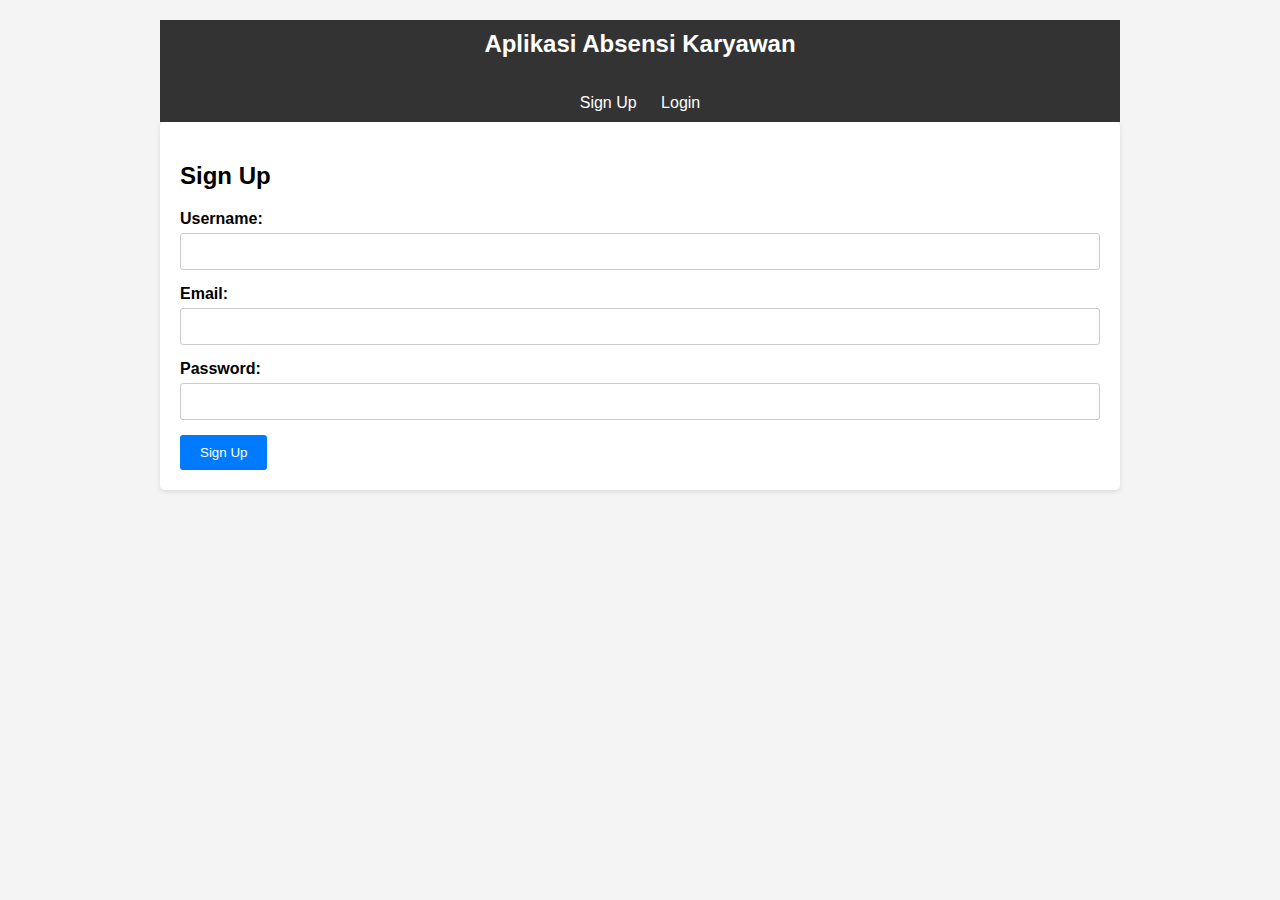
<file: index.html>
<!DOCTYPE html>
<html lang="en">
<head>
  <meta charset="UTF-8">
  <meta name="viewport" content="width=device-width, initial-scale=1.0">
  <title>Aplikasi Absensi Karyawan</title>
  <style>
    body {
      font-family: Arial, sans-serif;
      margin: 0;
      padding: 0;
      background-color: #f4f4f4;
    }

    .container {
      max-width: 960px;
      margin: 0 auto;
      padding: 20px;
    }

    .header {
      background-color: #333;
      color: #fff;
      text-align: center;
      padding: 10px 0;
    }

    .main {
      background-color: #fff;
      padding: 20px;
      border-radius: 5px;
      box-shadow: 0 2px 5px rgba(0, 0, 0, 0.1);
    }

    h1 {
      margin-top: 0;
      font-size: 24px;
      font-weight: bold;
    }

    .nav {
      background-color: #333;
      color: #fff;
      padding: 10px 0;
      text-align: center;
    }

    .nav a {
      color: #fff;
      text-decoration: none;
      margin: 0 10px;
    }

    .nav a:hover {
      color: #ccc;
    }

    .form-group {
      margin-bottom: 15px;
    }

    label {
      display: block;
      margin-bottom: 5px;
      font-weight: bold;
    }

    input[type="text"],
    input[type="email"],
    input[type="password"] {
      width: 100%;
      padding: 10px;
      border: 1px solid #ccc;
      border-radius: 3px;
      box-sizing: border-box;
    }

    button {
      background-color: #007bff;
      color: #fff;
      padding: 10px 20px;
      border: none;
      border-radius: 3px;
      cursor: pointer;
    }

    button:hover {
      background-color: #0056b3;
    }

    .error {
      color: red;
      font-size: 12px;
    }
  </style>
</head>
<body>
  <div class="container">
    <div class="header">
      <h1>Aplikasi Absensi Karyawan</h1>
    </div>
    <div class="nav">
      <a href="#sign-up">Sign Up</a>
      <a href="#login">Login</a>
    </div>
    <div class="main">
      <!-- Sign Up page -->
      <div id="sign-up">
        <h2>Sign Up</h2>
        <form id="sign-up-form">
          <div class="form-group">
            <label for="username">Username:</label>
            <input type="text" id="username" name="username" required>
          </div>
          <div class="form-group">
            <label for="email">Email:</label>
            <input type="email" id="email" name="email" required>
          </div>
          <div class="form-group">
            <label for="password">Password:</label>
            <input type="password" id="password" name="password" required>
          </div>
          <button type="submit">Sign Up</button>
          <div class="error" id="sign-up-error"></div>
        </form>
      </div>
    </div>
  </div>
</body>
</html>
</file>
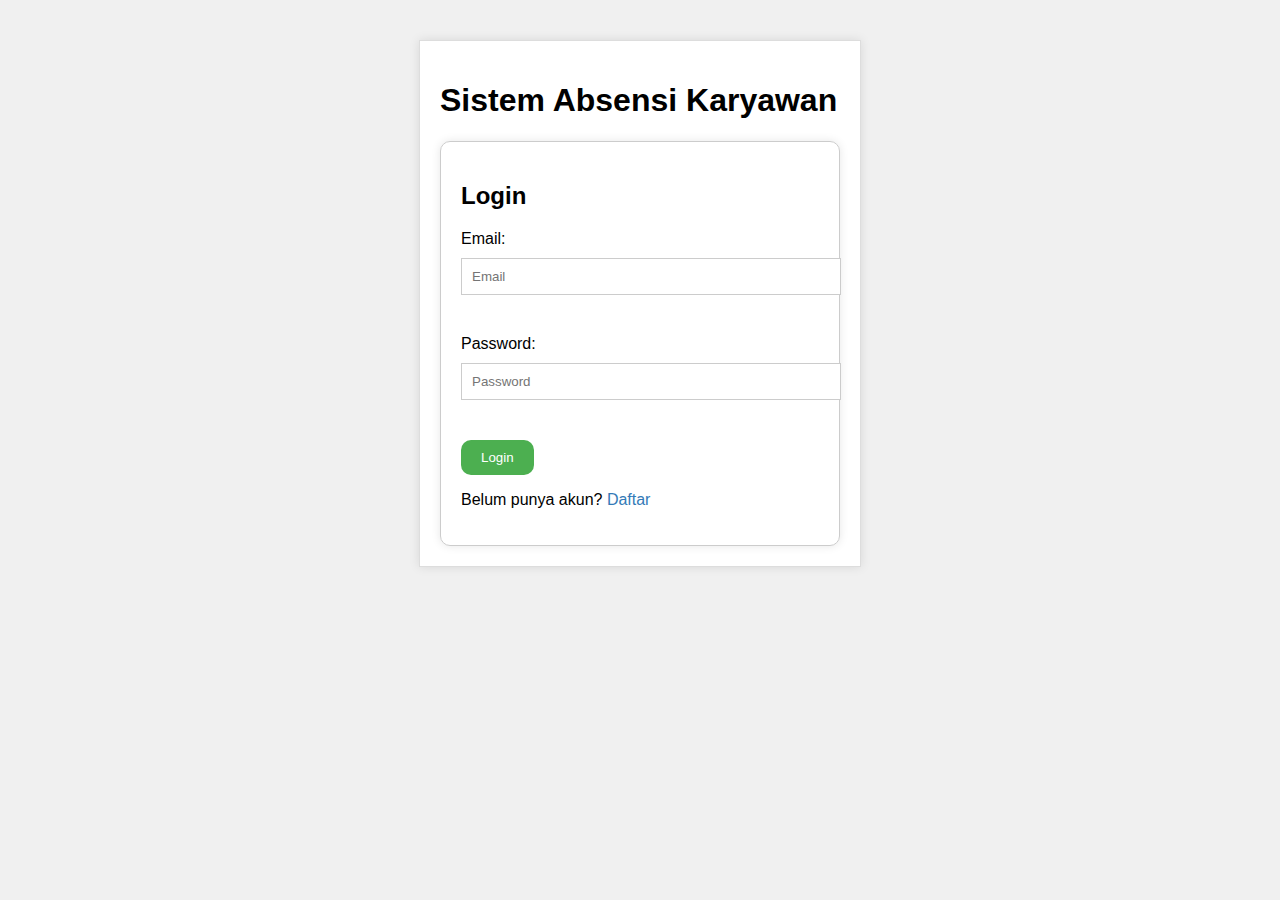
<file: absensi.html>
<!DOCTYPE html>
<html lang="en">
<head>
    <meta charset="UTF-8">
    <meta name="viewport" content="width=device-width, initial-scale=1.0">
    <title>Absensi Karyawan</title>
    <style>
        /* Add some basic styles to make it look better */
        body {
            font-family: Arial, sans-serif;
            background-color: #f0f0f0;
        }
        .container {
            max-width: 400px;
            margin: 40px auto;
            padding: 20px;
            background-color: #fff;
            border: 1px solid #ddd;
            box-shadow: 0 0 10px rgba(0, 0, 0, 0.1);
        }
        .login-box {
            padding: 20px;
            border: 1px solid #ccc;
            border-radius: 10px;
            box-shadow: 0 0 10px rgba(0, 0, 0, 0.1);
        }
        .input-box {
            margin-bottom: 20px;
        }
        label {
            display: block;
            margin-bottom: 10px;
        }
        input[type="email"], input[type="password"] {
            width: 100%;
            padding: 10px;
            margin-bottom: 20px;
            border: 1px solid #ccc;
        }
        button[type="submit"] {
            background-color: #4CAF50;
            color: #fff;
            padding: 10px 20px;
            border: none;
            border-radius: 10px;
            cursor: pointer;
        }
        button[type="submit"]:hover {
            background-color: #3e8e41;
        }
        a {
            text-decoration: none;
            color: #337ab7;
        }
        a:hover {
            color: #23527c;
        }
    </style>
</head>
<body>
    <div class="container">
        <h1>Sistem Absensi Karyawan</h1>
        <div class="login-box">
            <h2>Login</h2>
            <form action="login.php" method="post">
                <div class="input-box">
                    <label for="email">Email:</label>
                    <input type="email" id="email" name="email" placeholder="Email" required>
                </div>
                <div class="input-box">
                    <label for="password">Password:</label>
                    <input type="password" id="password" name="password" placeholder="Password" required>
                </div>
                <button type="submit" name="login">Login</button>
                <p>Belum punya akun? <a href="register.php">Daftar</a></p>
            </form>
        </div>
    </div>
</body>
</html>
</file>
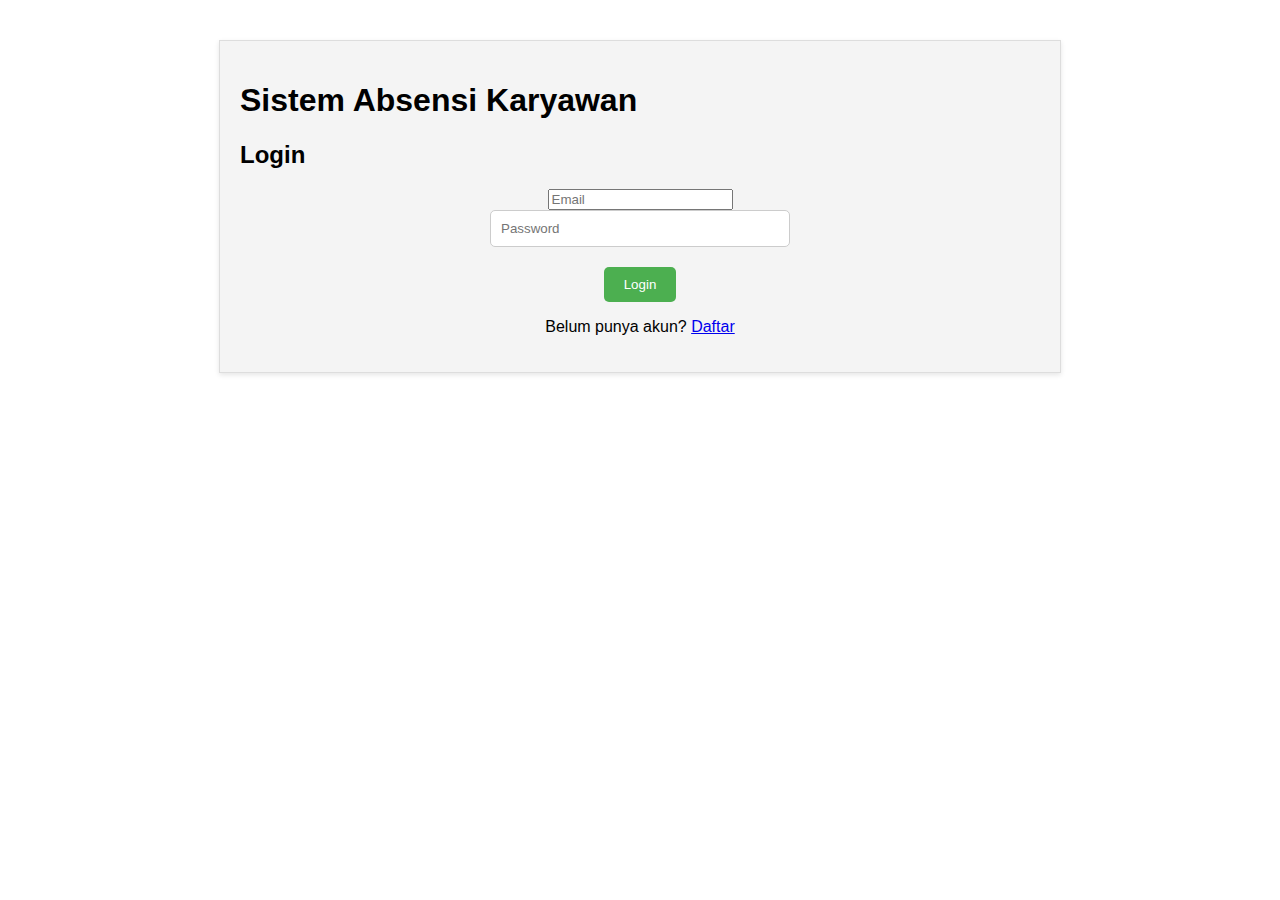
<file: absensikaryawan.html>
<!DOCTYPE html>
<html lang="en">
<head<head>
    <meta charset="UTF-8">
    <meta name="viewport" content="width=device-width, initial-scale=1.0">
    <title>Absensi Karyawan</title>
    <link rel="stylesheet" href="style.css">
</head>
<body>
    <div class="container">
        <h1>Sistem Absensi Karyawan</h1>
        <div class="login-box">
            <h2>Login</h2>
            <form action="login.php" method="POST">
                <div class="input-box">
                    <input type="email" name="email" placeholder="Email" required>
                </div>
                <div class="input-box">
                    <input type="password" name="password" placeholder="Password" required>
                </div>
                <button type="submit" name="login">Login</button>
                <p>Belum punya akun? <a href="register.php">Daftar</a></p>
            </form>
        </div>
    </div>
</body>
</html>
</file>
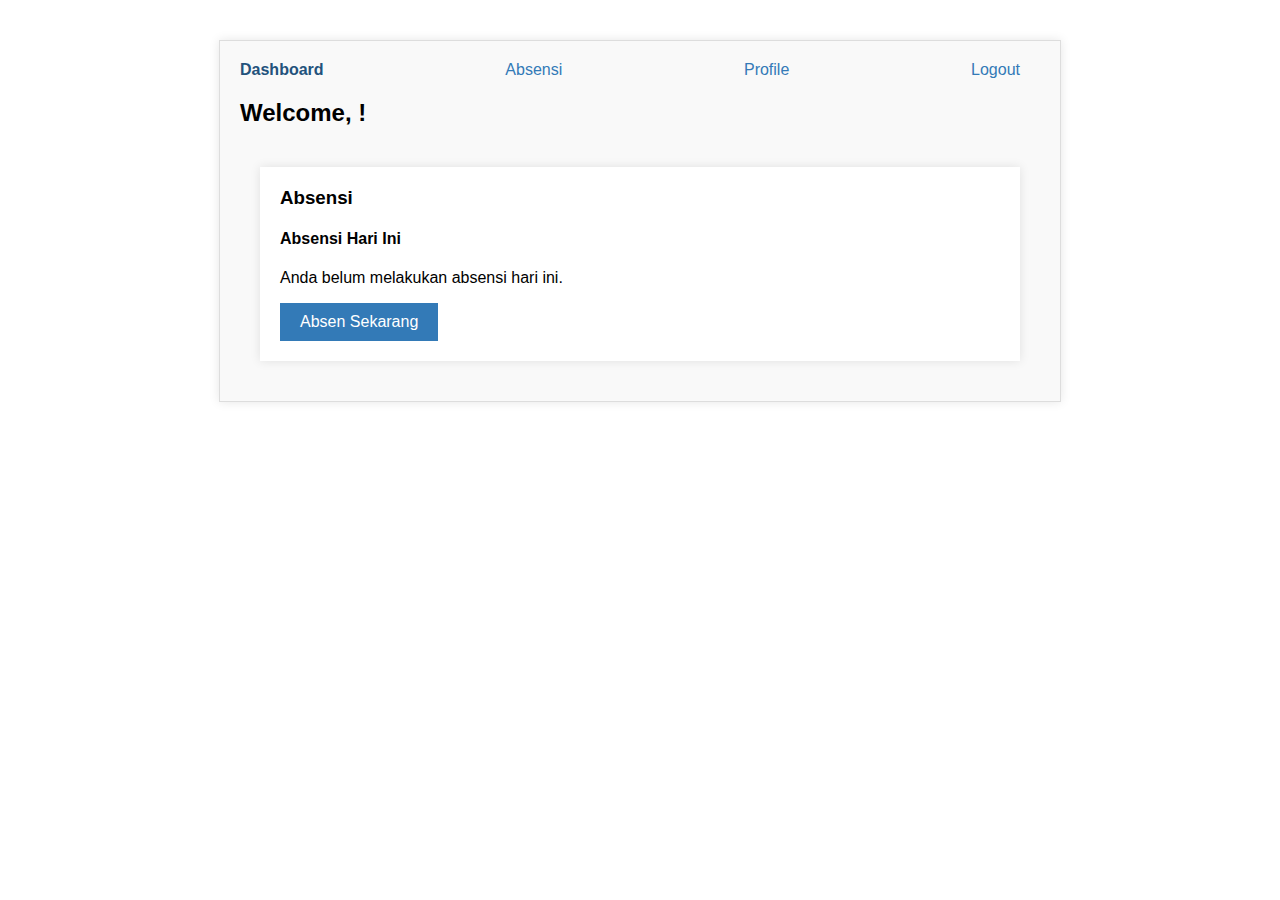
<file: dashboard.html>
<!-- dashboard.html -->
<!DOCTYPE html>
<html lang="en">
<head>
    <meta charset="UTF-8">
    <meta name="viewport" content="width=device-width, initial-scale=1.0">
    <title>Dashboard</title>
    <style>
        /* styles */
        body {
            font-family: Arial, sans-serif;
            margin: 0;
            padding: 0;
        }
        .container {
            max-width: 800px;
            margin: 40px auto;
            padding: 20px;
            background-color: #f9f9f9;
            border: 1px solid #ddd;
            box-shadow: 0 0 10px rgba(0, 0, 0, 0.1);
        }
        nav ul {
            list-style: none;
            margin: 0;
            padding: 0;
            display: flex;
            justify-content: space-between;
        }
        nav li {
            margin-right: 20px;
        }
        nav a {
            color: #337ab7;
            text-decoration: none;
        }
        nav a.active {
            color: #23527c;
            font-weight: bold;
        }
        .content {
            display: flex;
            flex-wrap: wrap;
            justify-content: space-between;
        }
        .card {
            background-color: #fff;
            padding: 20px;
            margin: 20px;
            width: 100%;
            box-shadow: 0 0 10px rgba(0, 0, 0, 0.1);
        }
        .card h3 {
            margin-top: 0;
        }
        button {
            background-color: #337ab7;
            color: #fff;
            border: none;
            padding: 10px 20px;
            font-size: 16px;
            cursor: pointer;
        }
        button:hover {
            background-color: #23527c;
        }
    </style>
</head>
<body>
    <div class="container">
        <nav>
            <ul>
                <li><a href="dashboard.html" class="active">Dashboard</a></li>
                <li><a href="absensi.html">Absensi</a></li>
                <li><a href="#">Profile</a></li>
                <li><a href="logout.html" onclick="logout()">Logout</a></li>
            </ul>
        </nav>
        <div class="content">
            <h2>Welcome, <span id="employee-name"></span>!</h2>
            <div class="card">
                <h3>Absensi</h3>
                <div class="flex-container">
                    <div class="absensi">
                        <h4>Absensi Hari Ini</h4>
                        <p id="absence-status">Anda belum melakukan absensi hari ini.</p>
                        <button id="absence-btn">Absen Sekarang</button>
                    </div>
                </div>
            </div>
        </div>
    </div>
    <script src="script.js"></script>
</body>
</html>
</file>
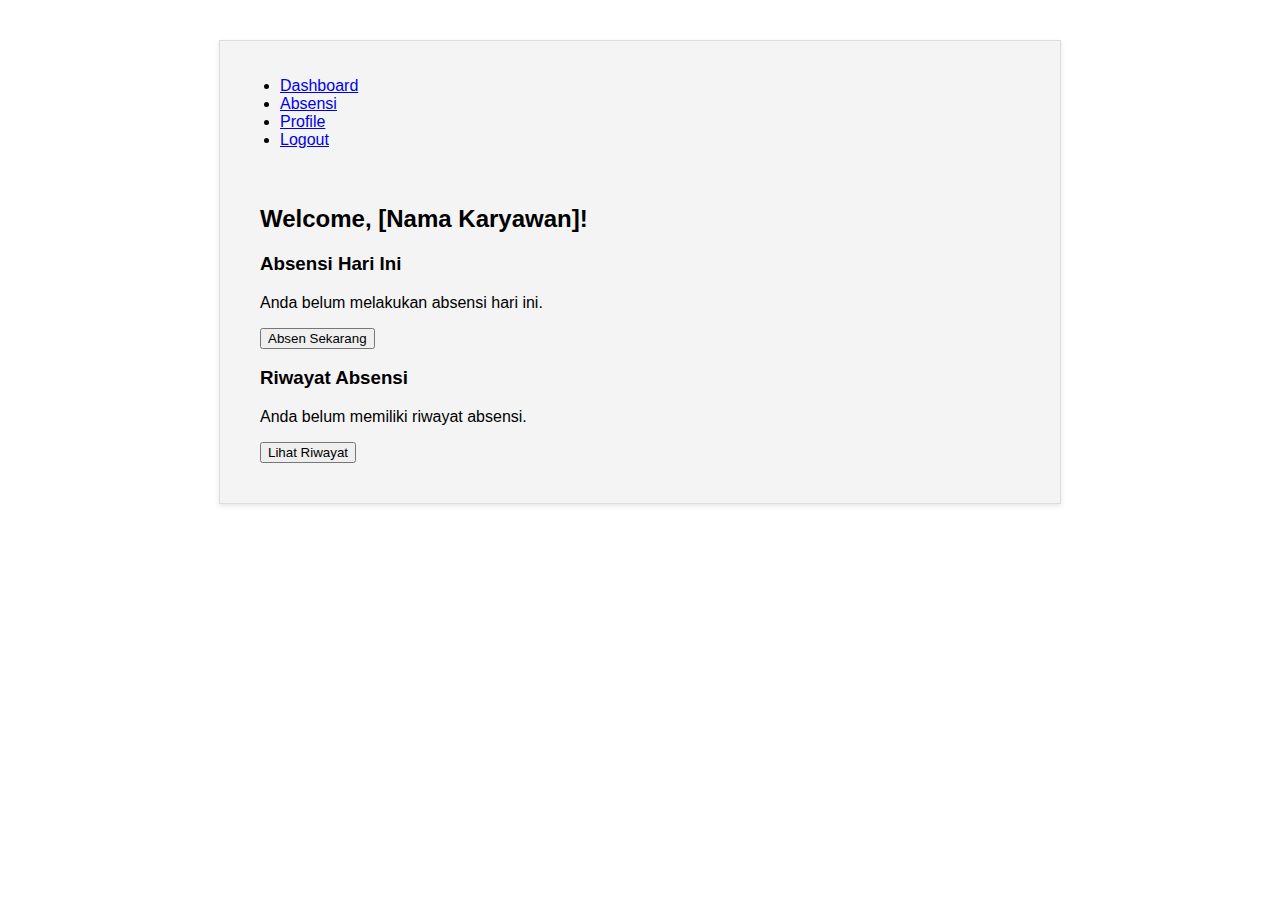
<file: dashboardfile.html>
<!-- dashboard.html -->
<!DOCTYPE html>
<html lang="en">
<head>
    <meta charset="UTF-8">
    <meta name="viewport" content="width=device-width, initial-scale=1.0">
    <title>Dashboard</title>
    <link rel="stylesheet" href="styles.css">
</head>
<body>
    <div class="container">
        <nav>
            <ul>
                <li><a href="dashboard.html" class="active">Dashboard</a></li>
                <li><a href="absensi.html">Absensi</a></li>
                <li><a href="#">Profile</a></li>
                <li><a href="#">Logout</a></li>
            </ul>
        </nav>
        <div class="content">
            <h2>Welcome, <span id="employee-name">[Nama Karyawan]</span>!</h2>
            <div class="card">
                <h3>Absensi Hari Ini</h3>
                <p id="absence-status">Anda belum melakukan absensi hari ini.</p>
                <button id="absence-btn">Absen Sekarang</button>
            </div>
            <div class="card">
                <h3>Riwayat Absensi</h3>
                <p id="absence-history">Anda belum memiliki riwayat absensi.</p>
                <button id="history-btn">Lihat Riwayat</button>
            </div>
        </div>
    </div>
    <script src="script.js"></script>
</body>
</html>
</file>
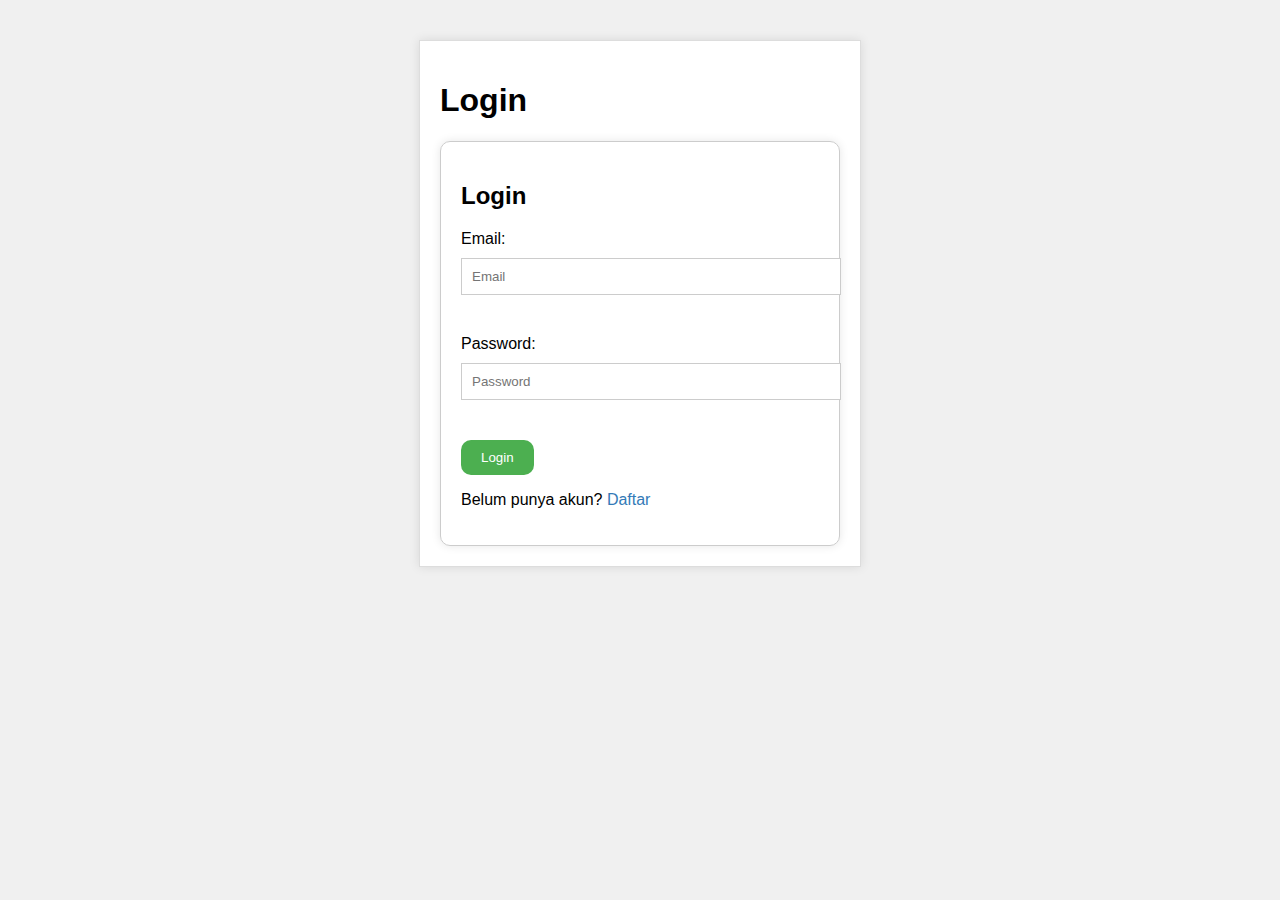
<file: login.html>
<!DOCTYPE html>
<html lang="en">
<head>
    <meta charset="UTF-8">
    <meta name="viewport" content="width=device-width, initial-scale=1.0">
    <title>Login</title>
    <style>
        /* Add some basic styles to make it look better */
        body {
            font-family: Arial, sans-serif;
            background-color: #f0f0f0;
        }
        .container {
            max-width: 400px;
            margin: 40px auto;
            padding: 20px;
            background-color: #fff;
            border: 1px solid #ddd;
            box-shadow: 0 0 10px rgba(0, 0, 0, 0.1);
        }
        .login-box {
            padding: 20px;
            border: 1px solid #ccc;
            border-radius: 10px;
            box-shadow: 0 0 10px rgba(0, 0, 0, 0.1);
        }
        .input-box {
            margin-bottom: 20px;
        }
        label {
            display: block;
            margin-bottom: 10px;
        }
        input[type="email"], input[type="password"] {
            width: 100%;
            padding: 10px;
            margin-bottom: 20px;
            border: 1px solid #ccc;
        }
        button[type="submit"] {
            background-color: #4CAF50;
            color: #fff;
            padding: 10px 20px;
            border: none;
            border-radius: 10px;
            cursor: pointer;
        }
        button[type="submit"]:hover {
            background-color: #3e8e41;
        }
        a {
            text-decoration: none;
            color: #337ab7;
        }
        a:hover {
            color: #23527c;
        }
    </style>
</head>
<body>
    <div class="container">
        <h1>Login</h1>
        <div class="login-box">
            <h2>Login</h2>
            <form id="login-form">
                <div class="input-box">
                    <label for="email">Email:</label>
                    <input type="email" id="email" name="email" placeholder="Email" required>
                </div>
                <div class="input-box">
                    <label for="password">Password:</label>
                    <input type="password" id="password" name="password" placeholder="Password" required>
                </div>
                <button type="submit" id="login-btn">Login</button>
                <p>Belum punya akun? <a href="signup.html">Daftar</a></p>
            </form>
        </div>
    </div>
</body>
</html>
</file>
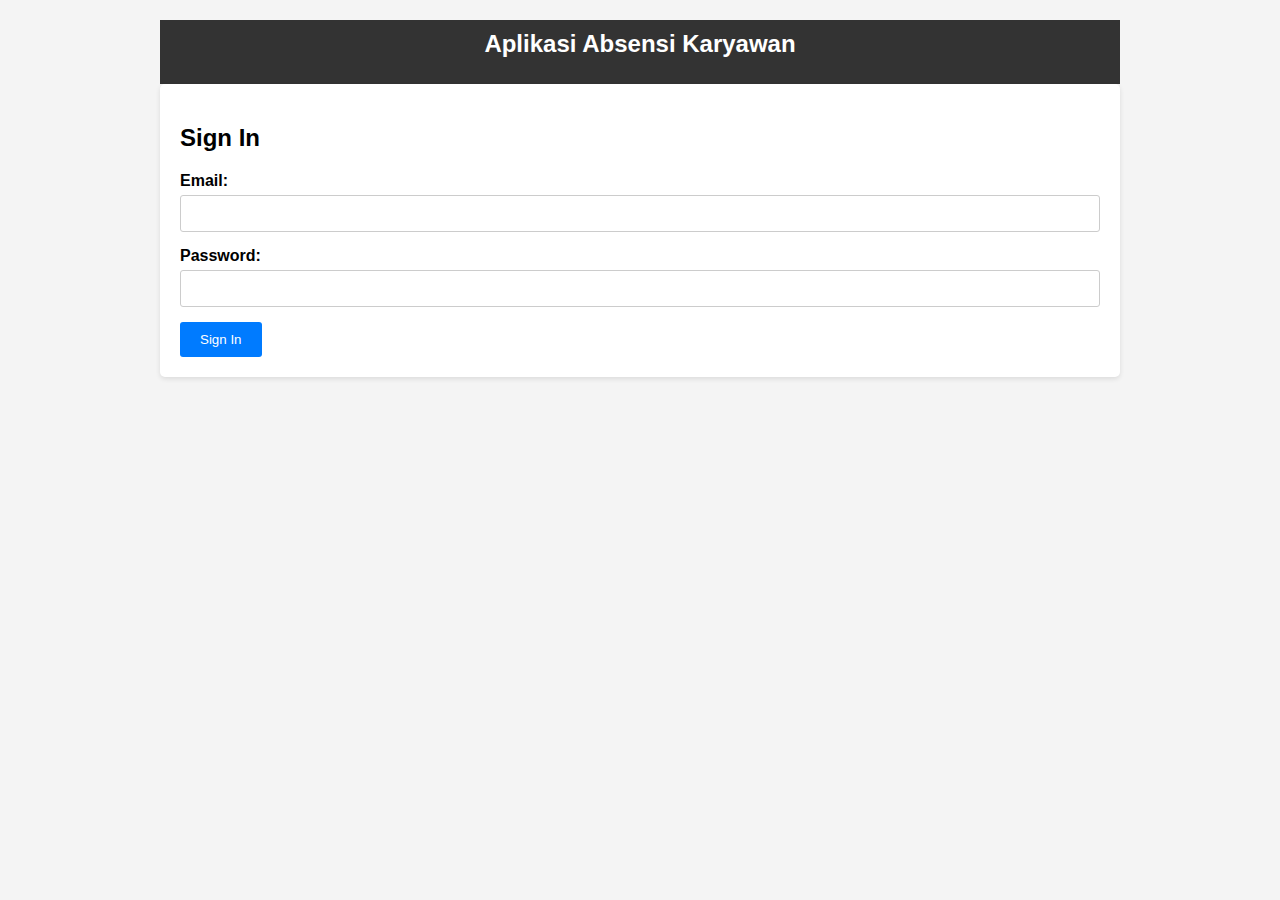
<file: logout.html>
<!DOCTYPE html>
<html lang="en">
<head>
    <meta charset="UTF-8">
    <meta name="viewport" content="width=device-width, initial-scale=1.0">
    <title>Logout</title>
</head>
<body>
    <h2>Logging out...</h2>
    <script>
        // Clear local storage or session storage
        localStorage.removeItem('username');
        localStorage.removeItem('password');

        // Redirect to signin page
        window.location.href = 'signin.html';
    </script>
</body>
</html>
</file>
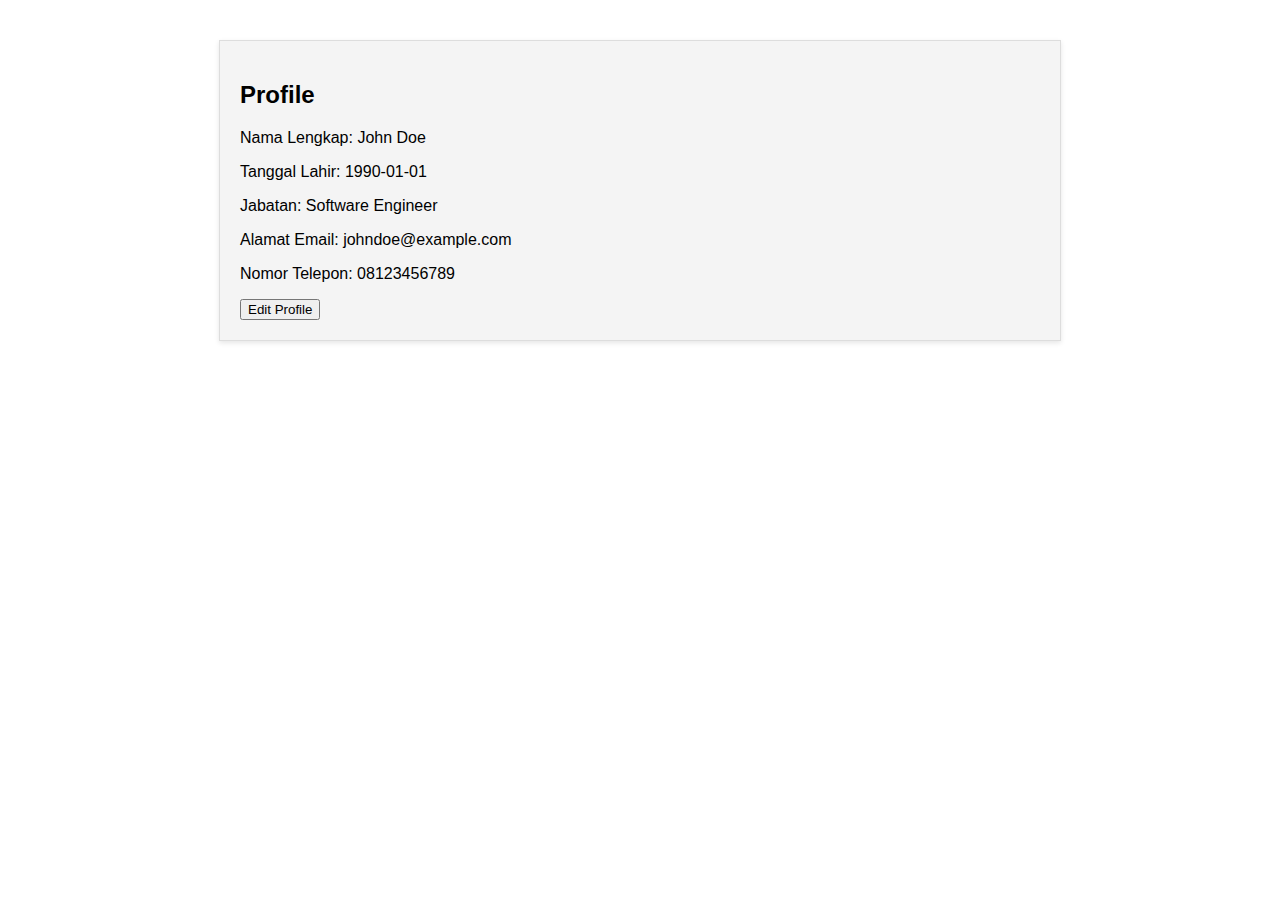
<file: profile.html>
<!DOCTYPE html>
<html lang="en">
<head>
    <meta charset="UTF-8">
    <meta name="viewport" content="width=device-width, initial-scale=1.0">
    <title>Profile</title>
    <link rel="stylesheet" href="styles.css">
</head>
<body>
    <div class="container">
        <h2>Profile</h2>
        <div id="profile-view">
            <!-- Isi profil akan ditampilkan di sini -->
        </div>
        <button id="edit-profile-btn">Edit Profile</button>
        <div id="edit-profile-form" style="display: none;">
            <h2>Edit Profile</h2>
            <form id="edit-form" action="/update-profile" method="post">
                <label for="full-name">Nama Lengkap:</label>
                <input type="text" id="full-name" name="full-name" required placeholder="Nama Lengkap"><br><br>
                <label for="birth-date">Tanggal Lahir:</label>
                <input type="date" id="birth-date" name="birth-date" required><br><br>
                <label for="job-title">Jabatan:</label>
                <input type="text" id="job-title" name="job-title" required placeholder="Jabatan"><br><br>
                <label for="email">Alamat Email:</label>
                <input type="email" id="email" name="email" required placeholder="Alamat Email"><br><br>
                <label for="phone-number">Nomor Telepon:</label>
                <input type="tel" id="phone-number" name="phone-number" required placeholder="Nomor Telepon"><br><br>
                <button type="submit">Simpan</button>
                <button type="button" id="cancel-edit-btn">Batal</button>
            </form>
        </div>
    </div>
    <script src="profile.js"></script>
</body>
</html>
</file>
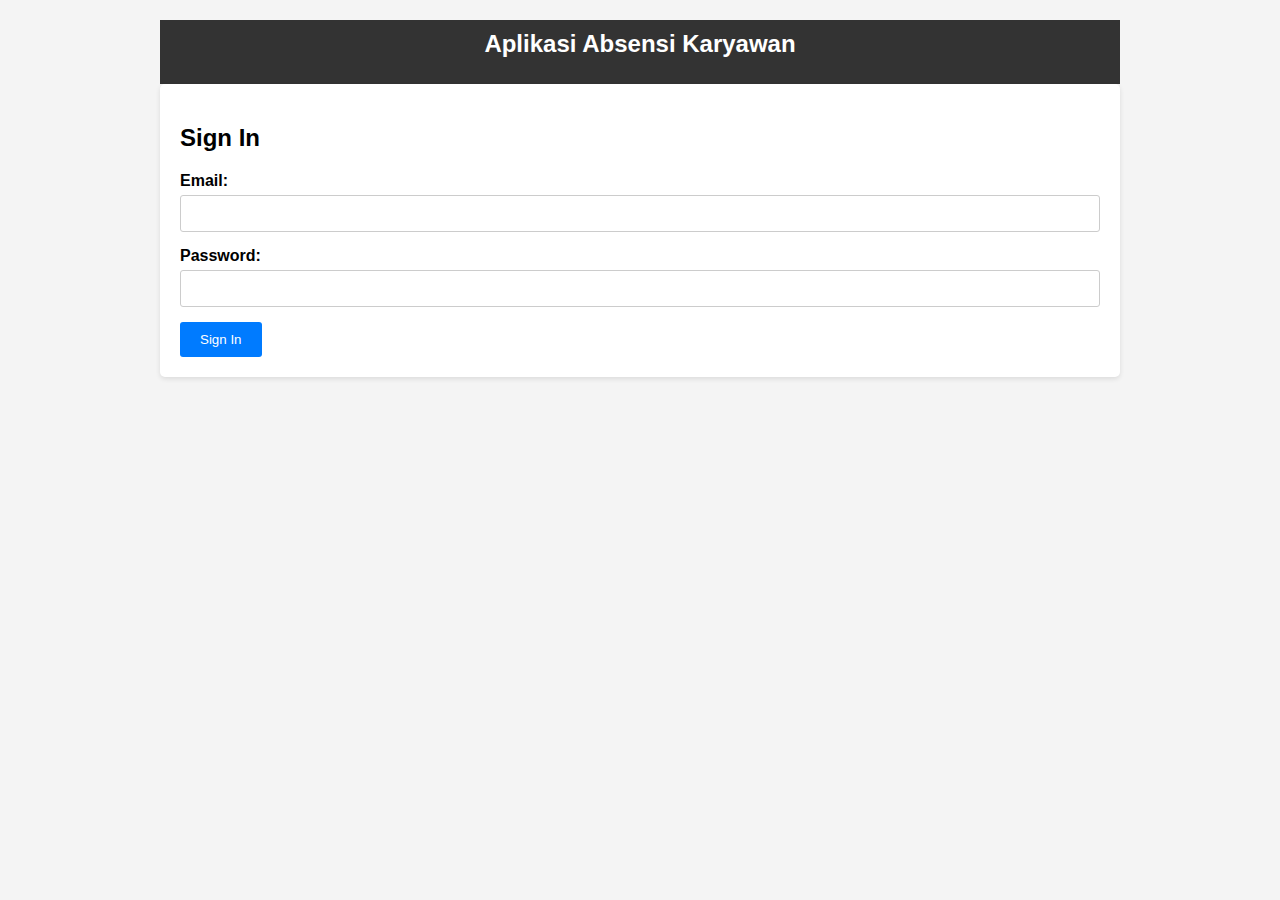
<file: signin.html>
<!DOCTYPE html>
<html lang="en">
<head>
  <meta charset="UTF-8">
  <meta name="viewport" content="width=device-width,initial-scale=1.0">
  <title>Aplikasi Absensi Karyawan - Sign In</title>
  <style>
    body {
      font-family: Arial, sans-serif;
      margin: 0;
      padding: 0;
      background-color: #f4f4f4;
    }

    .container {
      max-width: 960px;
      margin: 0 auto;
      padding: 20px;
    }

    .header {
      background-color: #333;
      color: #fff;
      text-align: center;
      padding: 10px 0;
    }

    .main {
      background-color: #fff;
      padding: 20px;
      border-radius: 5px;
      box-shadow: 0 2px 5px rgba(0, 0, 0, 0.1);
    }

    h1 {
      margin-top: 0;
      font-size: 24px;
      font-weight: bold;
    }

    .form-group {
      margin-bottom: 15px;
    }

    label {
      display: block;
      margin-bottom: 5px;
      font-weight: bold;
    }

    input[type="text"],
    input[type="email"],
    input[type="password"] {
      width: 100%;
      padding: 10px;
      border: 1px solid #ccc;
      border-radius: 3px;
      box-sizing: border-box;
    }

    button {
      background-color: #007bff;
      color: #fff;
      padding: 10px 20px;
      border: none;
      border-radius: 3px;
      cursor: pointer;
    }

    button:hover {
      background-color: #0056b3;
    }

    .error {
      color: red;
      font-size: 12px;
    }
  </style>
</head>
<body>
  <div class="container">
    <div class="header">
      <h1>Aplikasi Absensi Karyawan</h1>
    </div>
    <div class="main">
      <h2>Sign In</h2>
      <form id="signin-form">
        <div class="form-group">
          <label for="email">Email:</label>
          <input type="email" id="email" name="email" required>
        </div>
        <div class="form-group">
          <label for="password">Password:</label>
          <input type="password" id="password" name="password" required>
        </div>
        <button type="submit">Sign In</button>
        <div class="error" id="signin-error"></div>
      </form>
    </div>
  </div>
  <script>
    const signinForm = document.getElementById('signin-form');
    const signinError = document.getElementById('signin-error');

    signinForm.addEventListener('submit', (event) => {
      event.preventDefault();

      const email = document.getElementById('email').value;
      const password = document.getElementById('password').value;

      // Add validation for empty fields
      if (!email || !password) {
        signinError.textContent = 'Please fill in all fields';
        return;
      }

      // Add validation for email format
      const emailRegex = /^[a-zA-Z0-9._%+-]+@[a-zA-Z0-9.-]+\.[a-zA-Z]{2,}$/;
      if (!emailRegex.test(email)) {
        signinError.textContent = 'Invalid email format';
        return;
      }

      // Simulate signin success
      signinError.textContent = 'Sign in successful!';

      // Redirect to dashboard page
      window.location.href = 'dashboard.html';
    });
  </script>
</body>
</html>
</file>
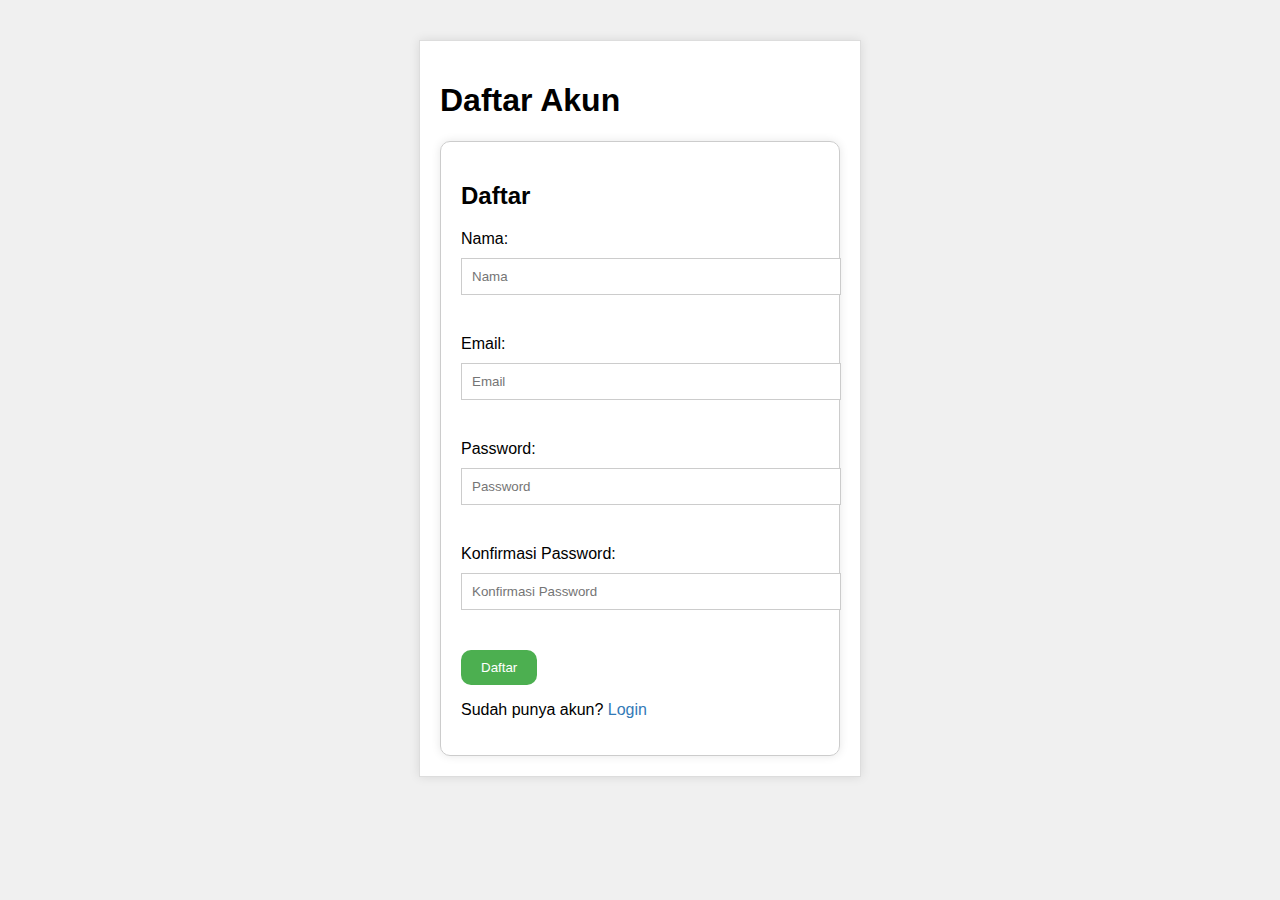
<file: signup.html>
<!DOCTYPE html>
<html lang="en">
<head>
    <meta charset="UTF-8">
    <meta name="viewport" content="width=device-width, initial-scale=1.0">
    <title>Daftar Akun</title>
    <style>
        /* Add some basic styles to make it look better */
        body {
            font-family: Arial, sans-serif;
            background-color: #f0f0f0;
        }
        .container {
            max-width: 400px;
            margin: 40px auto;
            padding: 20px;
            background-color: #fff;
            border: 1px solid #ddd;
            box-shadow: 0 0 10px rgba(0, 0, 0, 0.1);
        }
        .signup-box {
            padding: 20px;
            border: 1px solid #ccc;
            border-radius: 10px;
            box-shadow: 0 0 10px rgba(0, 0, 0, 0.1);
        }
        .input-box {
            margin-bottom: 20px;
        }
        label {
            display: block;
            margin-bottom: 10px;
        }
        input[type="text"], input[type="email"], input[type="password"] {
            width: 100%;
            padding: 10px;
            margin-bottom: 20px;
            border: 1px solid #ccc;
        }
        button[type="submit"] {
            background-color: #4CAF50;
            color: #fff;
            padding: 10px 20px;
            border: none;
            border-radius: 10px;
            cursor: pointer;
        }
        button[type="submit"]:hover {
            background-color: #3e8e41;
        }
        a {
            text-decoration: none;
            color: #337ab7;
        }
        a:hover {
            color: #23527c;
        }
    </style>
</head>
<body>
    <div class="container">
        <h1>Daftar Akun</h1>
        <div class="signup-box">
            <h2>Daftar</h2>
            <form id="signup-form">
                <div class="input-box">
                    <label for="nama">Nama:</label>
                    <input type="text" id="nama" name="nama" placeholder="Nama" required>
                </div>
                <div class="input-box">
                    <label for="email">Email:</label>
                    <input type="email" id="email" name="email" placeholder="Email" required>
                </div>
                <div class="input-box">
                    <label for="password">Password:</label>
                    <input type="password" id="password" name="password" placeholder="Password" required>
                </div>
                <div class="input-box">
                    <label for="konfirmasi-password">Konfirmasi Password:</label>
                    <input type="password" id="konfirmasi-password" name="konfirmasi-password" placeholder="Konfirmasi Password" required>
                </div>
                <button type="submit" id="signup-btn">Daftar</button>
                <p>Sudah punya akun? <a href="login.html">Login</a></p>
            </form>
        </div>
    </div>

    <script src="signup.js"></script>
</body>
</html>
</file>
<file: style.css>
/* styles.css */
body {
    font-family: sans-serif;
    margin: 0;
    padding: 0;
}

.container {
    max-width: 800px;
    margin: 40px auto;
    padding: 20px;
    background-color: #f4f4f4;
    border: 1px solid #ddd;
    box-shadow: 0 2px 5px rgba(0, 0, 0, 0.1);
}

.nav {
    background-color: #333;
    padding: 10px;
    display: flex;
    justify-content: space-between;
    align-items: center;
}

.nav a {
    color: #fff;
    text-decoration: none;
}

.nav a.active {
    background-color: #444;
    padding: 10px;
    border-radius: 5px;
}

.content {
    padding: 20px;
}

form {
    display: flex;
    flex-direction: column;
    align-items: center;
}

label {
    margin-bottom: 10px;
}

input[type="text"], input[type="password"] {
    padding: 10px;
    border: 1px solid #ccc;
    border-radius: 5px;
    width: 300px;
    box-sizing: border-box;
}

button[type="submit"] {
    background-color: #4CAF50;
    color: #fff;
    padding: 10px 20px;
    border: none;
    border-radius: 5px;
    cursor: pointer;
    margin-top: 20px;
}

button[type="submit"]:hover {
    background-color: #3e8e41;
}
</file>
<file: styles.css>
/* styles.css */

body {
    font-family: sans-serif;
    margin: 0;
    padding: 0;
}

.container {
    max-width: 800px;
    margin: 40px auto;
    padding: 20px;
    background-color: #f4f4f4;
    border: 1px solid #ddd;
    box-shadow: 0 2px 5px rgba(0, 0, 0, 0.1);
}

.nav {
    background-color: #333;
    padding: 10px;
    display: flex;
    justify-content: space-between;
    align-items: center;
}

.nav a {
    color: #fff;
    text-decoration: none;
}

.nav a.active {
    background-color: #444;
    padding: 10px;
    border-radius: 5px;
}

.content {
    padding: 20px;
}

.dashboard {
    display: flex;
    flex-wrap: wrap;
    justify-content: center;
}

.dashboard-card {
    background-color: #fff;
    margin: 20px;
    padding: 20px;
    width: 250px;
    border: 1px solid #ddd;
    box-shadow: 0 2px 5px rgba(0, 0, 0, 0.1);
}

.dashboard-card h2 {
    margin-top: 0;
}

.dashboard-card p {
    margin-bottom: 20px;
}

form {
    display: flex;
    flex-direction: column;
    align-items: center;
}

label {
    margin-bottom: 10px;
}

input[type="text"], input[type="password"] {
    padding: 10px;
    border: 1px solid #ccc;
    border-radius: 5px;
    width: 300px;
    box-sizing: border-box;
}

button[type="submit"] {
    background-color: #4CAF50;
    color: #fff;
    padding: 10px 20px;
    border: none;
    border-radius: 5px;
    cursor: pointer;
    margin-top: 20px;
}

button[type="submit"]:hover {
    background-color: #3e8e41;
}
</file>
